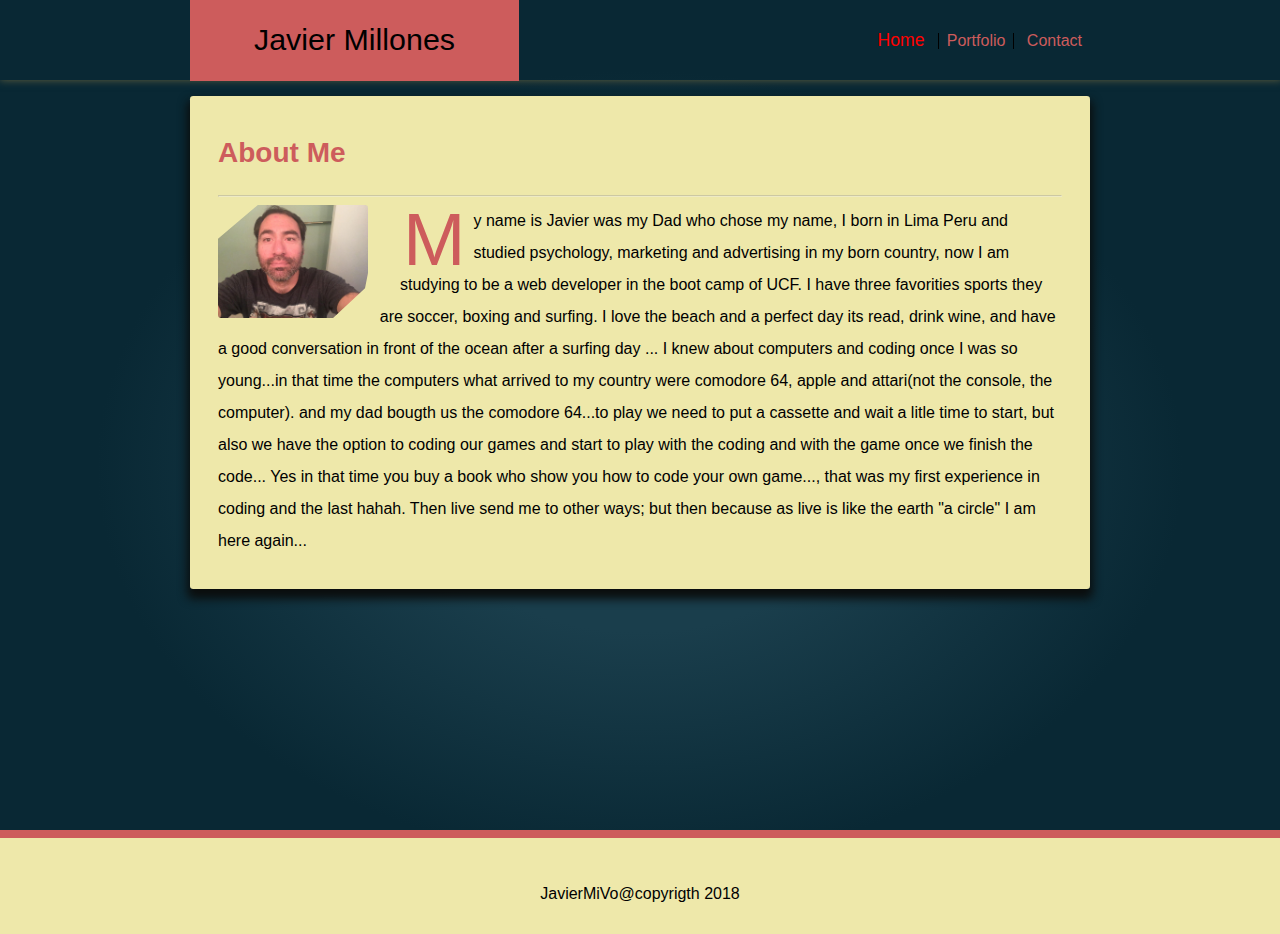
<file: bio-master/index.html>
<!DOCTYPE html>
<html lang="en">

<head>
  <meta charset="UTF-8">
  <meta name="viewport" content="width=device-width, initial-scale=1.0">
  <meta http-equiv="X-UA-Compatible" content="ie=edge">
  <title>Javier Millones| Home</title>

  <link rel="stylesheet" href="assets/css/reset.css">
  <link rel="stylesheet" href="assets/css/style.css">
</head>

<body>
  <div class="content group">

    <header class="group">
      <div class="wrapper group">
        <div class="logo">
          <p>Javier Millones</p>
        </div>
        <nav class="group">
          <ul>
            <li><a class="active" href="index.html">Home</a></li>
            <li><a href="portfolio.html">Portfolio</a></li>
            <li><a href="contact.html">Contact</a></li>
          </ul>
        </nav>

      </div>
      
    </header>

    <section class="container about-me group">
      <h1>About Me</h1>
      <hr>
      
       <img src="assets/images/unnamed.jpg" alt="Javiers picture">
      <p>My name is Javier was my Dad who chose my name, I born in Lima Peru and studied psychology, marketing and advertising in my born country, now I am studying to be a web developer in the boot camp of UCF. I have three favorities sports they are soccer, boxing and surfing. I love the beach and a perfect day its read, drink wine, and have a  good conversation in front of the ocean after a surfing day ...
        I knew about computers and coding once I was so young...in that time the computers what arrived to my country were comodore 64, apple and attari(not the console, the computer). and my dad bougth us the comodore 64...to play we need to put a cassette and wait a litle time to start, but also we have the option to coding our games and start to play with the coding and with the game once we finish the code... Yes in that time you buy a book who show you how to code your own game..., that was my first experience in coding and the last hahah. Then  live send me to other ways; but then because as live is like the earth "a circle" I am here again...</p>
      <br>
    </section>
   

 </div>
   <footer><p>JavierMiVo@copyrigth 2018</p></footer>

 </body>

</html>
</file>
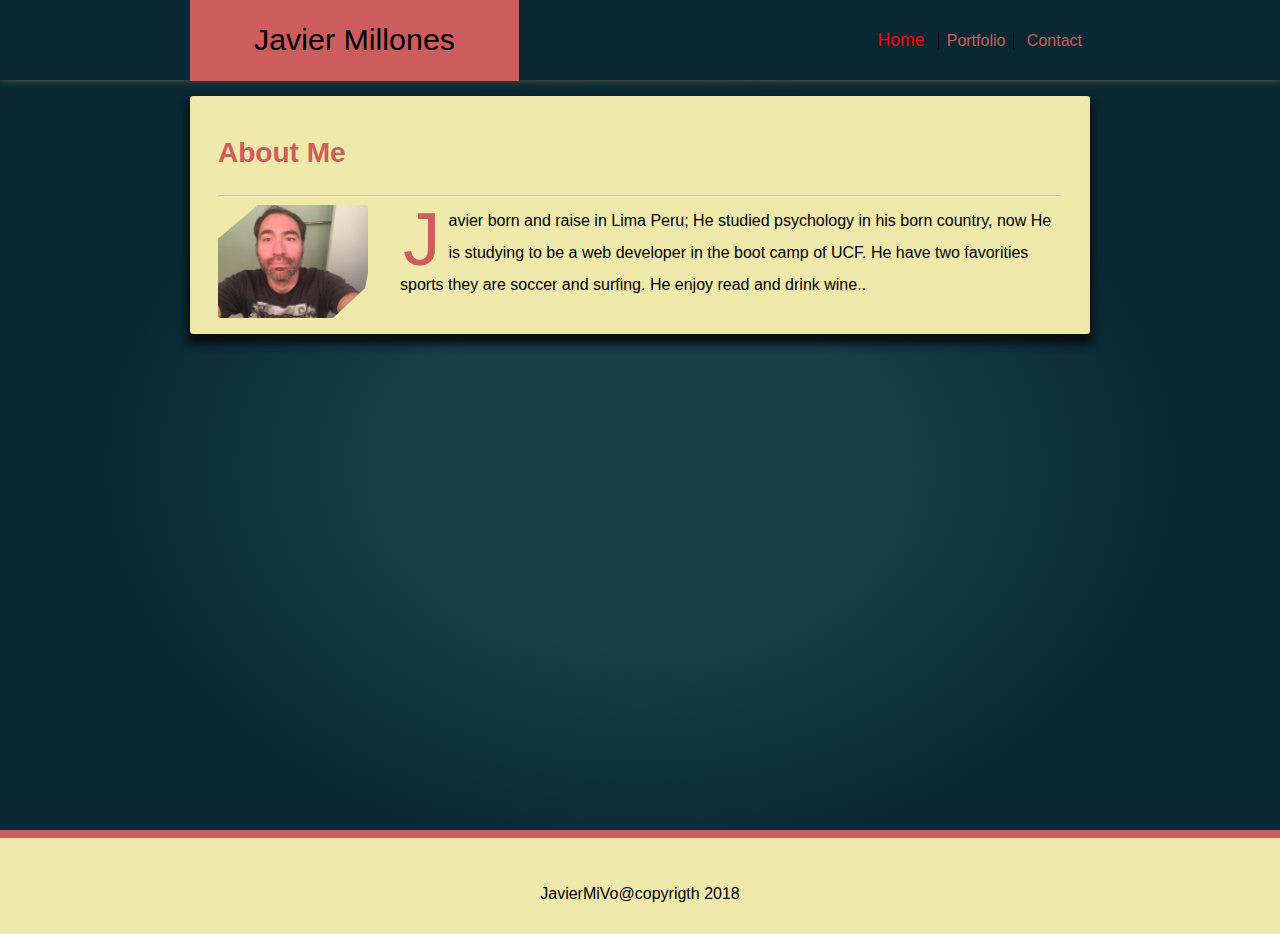
<file: bio-master/javiers-bio/index.html>
<!DOCTYPE html>
<html lang="en">

<head>
  <meta charset="UTF-8">
  <meta name="viewport" content="width=device-width, initial-scale=1.0">
  <meta http-equiv="X-UA-Compatible" content="ie=edge">
  <title>Javier Millones| Home</title>
  <link rel="stylesheet" href="assets/css/reset.css">
  <link rel="stylesheet" href="assets/css/style.css">

</head>

<body>
  <div class="content group">

    <header class="group">
      <div class="wrapper group">
        <div class="logo">
          <p>Javier Millones</p>
        </div>
        <nav class="group">
          <ul>
            <li><a class="active" href="index.html">Home</a></li>
            <li><a href="portfolio.html">Portfolio</a></li>
            <li><a href="contact.html">Contact</a></li>
          </ul>
        </nav>

      </div>
      
    </header>

    <section class="container about-me group">
      <h1>About Me</h1>
      <hr>
      
       <img src="assets/images/unnamed.jpg" alt="Javiers picture">
      <p>Javier born and raise in Lima Peru; He studied psychology in his born country, now He is studying to be a web developer in the boot camp of UCF. He have two favorities sports they are soccer and surfing. He enjoy read and drink wine..</p>
      <br>
    </section>
  
 </div>
   <footer><p>JavierMiVo@copyrigth 2018</p></footer>

 </body>

</html>
</file>
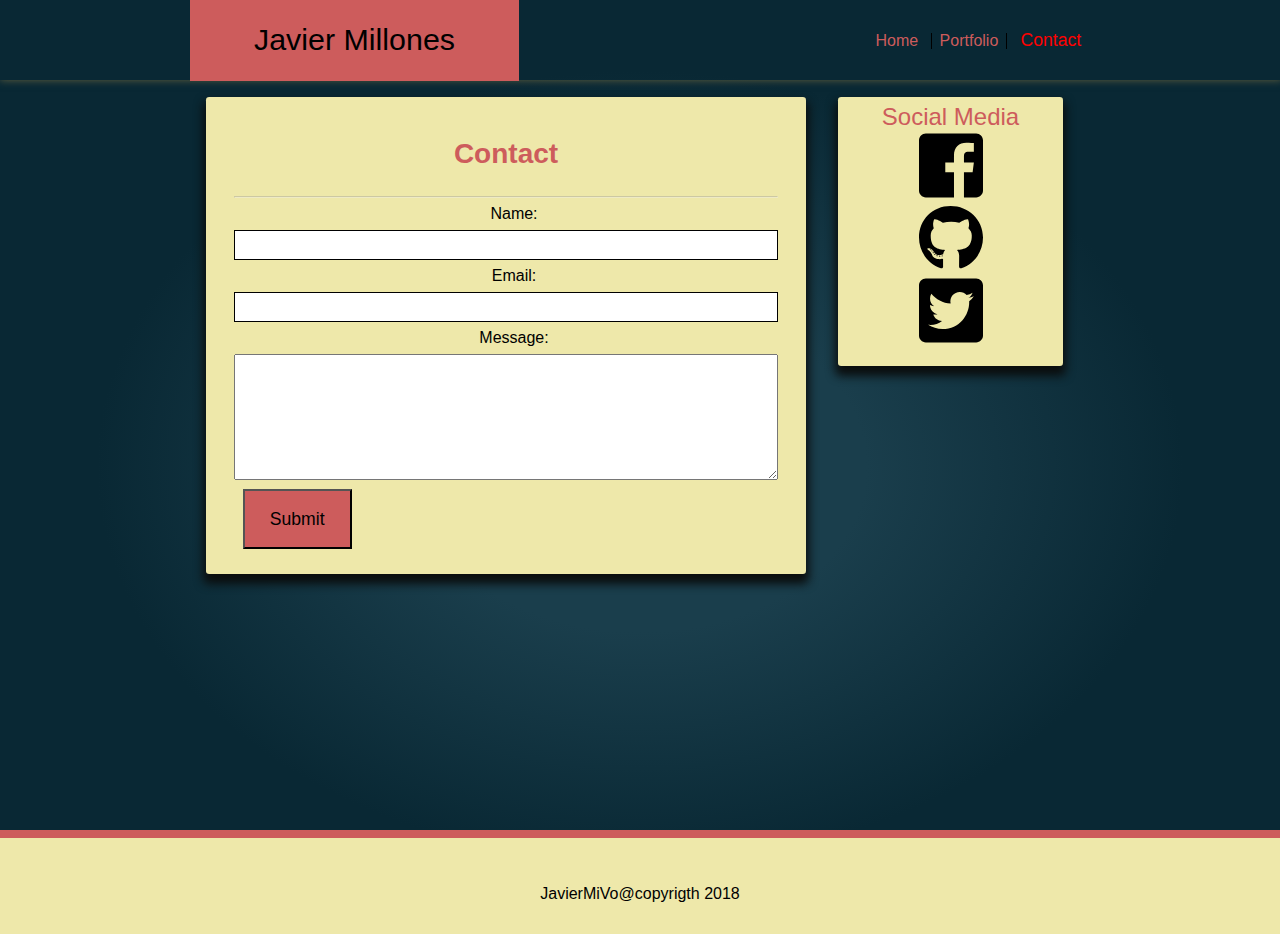
<file: bio-master/contact.html>
<!DOCTYPE html>
<html lang="en">

<head>
  <meta charset="UTF-8">
  <meta name="viewport" content="width=device-width, initial-scale=1.0">
  <meta http-equiv="X-UA-Compatible" content="ie=edge">
  <title>Javier Millones | Contact</title>
  <link rel="stylesheet" href="assets/css/reset.css">
  <link rel="stylesheet" href="assets/css/style.css">


</head>

<body>
  <div class="content group">
    <header class="group">
      <div class="wrapper group">
        <div class="logo">
          <p>Javier Millones</p>
        </div>
        <nav class="group">
          <ul>
            <li><a href="index.html">Home</a></li>
            <li><a href="portfolio.html">Portfolio</a></li>
            <li><a class="active" href="contact.html">Contact</a></li>
          </ul>
        </nav>

      </div>
     
    </header>
    <div class="wrapper">
      <div class="row">
        <section class="contact-floats  container col-8 animated">
          <h1>Contact</h1>

          <hr>
          <form action="POST">

            <label for="name">Name:</label>
            <input id="name" type="text" name="name" value="">
            <label for="email">Email:</label>
            <input id="email" type="text" name="email" value="">
            <label for="msg">Message:</label>
            <textarea id="msg" name="name" rows="8" cols="80"></textarea>

            <button type="button" name="button">Submit</button>
          </form>

        </section>
       <aside class="contact-floats  col-2">
          <h2>Social Media</h2>
          <ul>
            <li><a href="https://www.facebook.com/Javier Millones-Volpe" target="_blank"><img class="icon" src="assets/images/facebook-square.svg" alt=""></a></li>
            <li><a href="https://github.com/Javiernicola" target="_blank"><img class="icon" src="assets/images/github.svg" alt=""></a></li>
            <li><a href="https://twitter.com/JavierMiVo" target="_blank"><img class="icon" src="assets/images/twitter-square.svg" alt=""></a></li>
          </ul>
        </aside>
      </div>
    </div>
  </div>
  <footer><p>JavierMiVo@copyrigth 2018</p></footer>
  <script type="text/javascript">
    window.onload = () => {
      let x = document.querySelectorAll('.container');
      console.log(x);
      for (let i = 0; i < x.length ; i++) {
        x[i].classList.add('animated', 'zoomIn');
      }
    }
  </script>

</body>

</html>
</file>
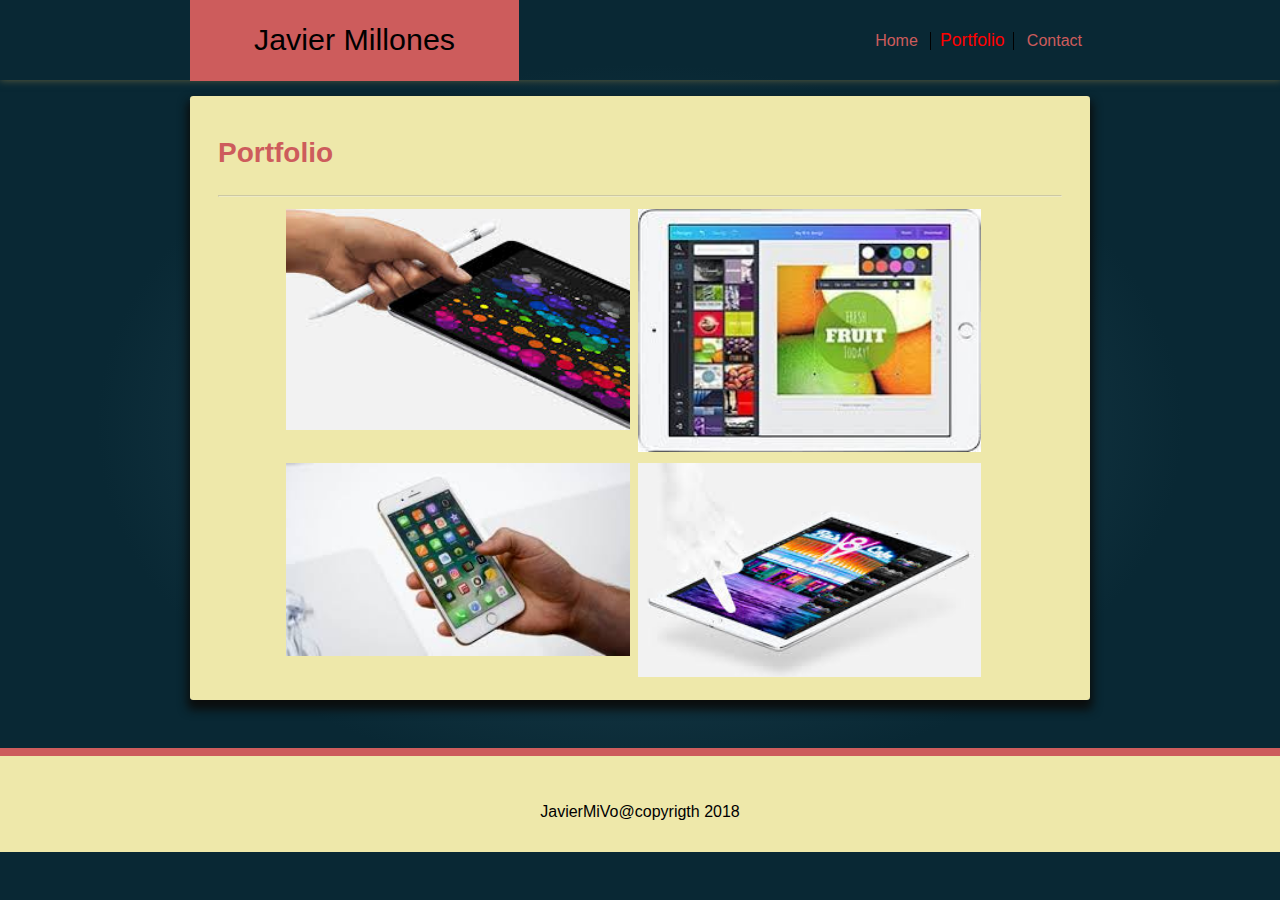
<file: bio-master/portfolio.html>
<!DOCTYPE html>
<html lang="en">

<head>
  <meta charset="UTF-8">
  <meta name="viewport" content="width=device-width, initial-scale=1.0">
  <meta http-equiv="X-UA-Compatible" content="ie=edge">
  <title>Javier Millones| Home</title>
  <link rel="stylesheet" href="assets/css/reset.css">
  <link rel="stylesheet" href="assets/css/style.css">
 
</head>

<body>
  <header class="group">
    <div class="wrapper group">
      <div class="logo">
        <p>Javier Millones</p>
      </div>
      <nav class="group">
        <ul>
          <li><a href="index.html">Home</a></li>
          <li><a class="active" href="portfolio.html">Portfolio</a></li>
          <li><a href="contact.html">Contact</a></li>
        </ul>
      </nav>

    </div>
    <!--End of nav wrapper -->
  </header>
  <section class="container group">
    <h1>Portfolio</h1>
    <hr>

    <div class="row">
      <div class="card col-5">
        <img src="assets/images/ipad.jpg" alt="">
        <div class="overlay">
          <div class="text">
            <h3>Music</h3>
            <p>Create your own Music elements.</p>
          </div>
        </div>
      </div>
      <div class="card col-5">
        <img src="assets/images/health.jpg" alt="">
        <div class="overlay">
          <div class="text">
            <h3>Health yourself</h3>
            <p>This Page show you what fruit you can eat at waht time</p>
          </div>
        </div>
      </div>
    </div>

    <div class="row">
      <div class="card col-5">
        <img src="assets/images/phone.jpg" alt="">
        <div class="overlay">
          <div class="text">
            <h3>Phone app</h3>
            <p>This app show the exactly place where is who calling you</p>
          </div>
        </div>
      </div>
      <div class="card col-5">
        <img src="assets/images/fifa.jpg" alt="">
        <div class="overlay">
          <div class="text">
            <h3>FiFa fans finder</h3>
            <p>find the location of the fans of your country in Rusia 2018</p>
          </div>
        </div>
      </div>
    </div>


  </section>
 <footer><p>JavierMiVo@copyrigth 2018</p></footer>


</body>

</html>
</file>
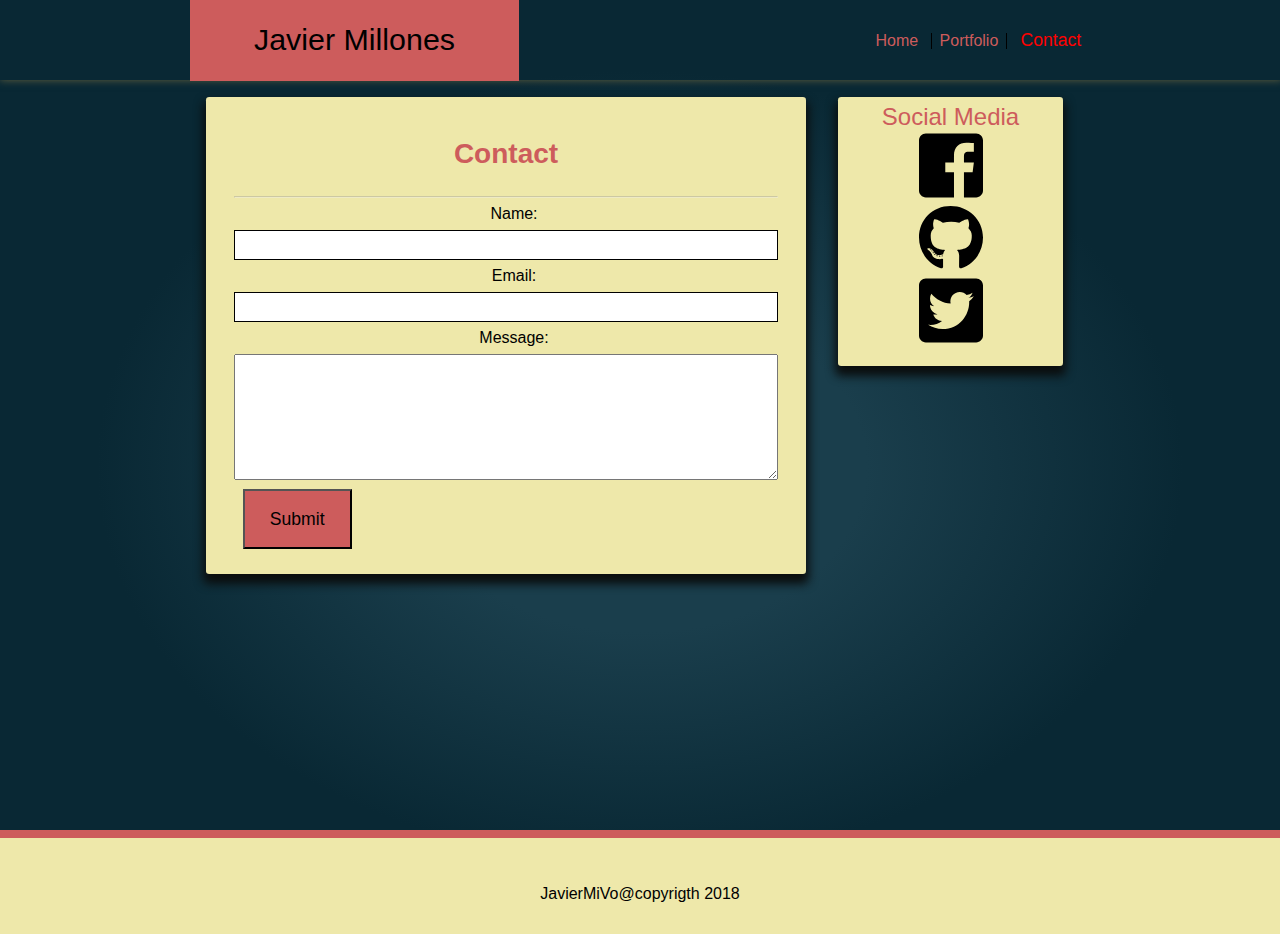
<file: bio-master/javiers-bio/contact.html>
<!DOCTYPE html>
<html lang="en">

<head>
  <meta charset="UTF-8">
  <meta name="viewport" content="width=device-width, initial-scale=1.0">
  <meta http-equiv="X-UA-Compatible" content="ie=edge">
  <title>Javier Millones | Contact</title>
  <link rel="stylesheet" href="assets/css/reset.css">
  <link rel="stylesheet" href="assets/css/style.css">


</head>

<body>
  <div class="content group">
    <header class="group">
      <div class="wrapper group">
        <div class="logo">
          <p>Javier Millones</p>
        </div>
        <nav class="group">
          <ul>
            <li><a href="index.html">Home</a></li>
            <li><a href="portfolio.html">Portfolio</a></li>
            <li><a class="active" href="contact.html">Contact</a></li>
          </ul>
        </nav>

      </div>
     
    </header>
    <div class="wrapper">
      <div class="row">
        <section class="contact-floats  container col-8 animated">
          <h1>Contact</h1>

          <hr>
          <form action="POST">

            <label for="name">Name:</label>
            <input id="name" type="text" name="name" value="">
            <label for="email">Email:</label>
            <input id="email" type="text" name="email" value="">
            <label for="msg">Message:</label>
            <textarea id="msg" name="name" rows="8" cols="80"></textarea>

            <button type="button" name="button">Submit</button>
          </form>

        </section>
        <aside class="contact-floats  col-2">
          <h2>Social Media</h2>
          <ul>
            <li><a href="https://www.facebook.com/Javier Millones-Volpe" target="_blank"><img class="icon" src="assets/images/facebook-square.svg" alt=""></a></li>
            <li><a href="https://github.com/Javiernicola" target="_blank"><img class="icon" src="assets/images/github.svg" alt=""></a></li>
            <li><a href="https://twitter.com/JavierMiVo" target="_blank"><img class="icon" src="assets/images/twitter-square.svg" alt=""></a></li>
          </ul>
        </aside>
      </div>
    </div>
  </div>
  <footer><p>JavierMiVo@copyrigth 2018</p></footer>
 <script type="text/javascript">
    window.onload = () => {
      let x = document.querySelectorAll('.container');
      console.log(x);
      for (let i = 0; i < x.length ; i++) {
        x[i].classList.add('animated', 'zoomIn');
      }
    }
  </script>
</body>

</html>
</file>
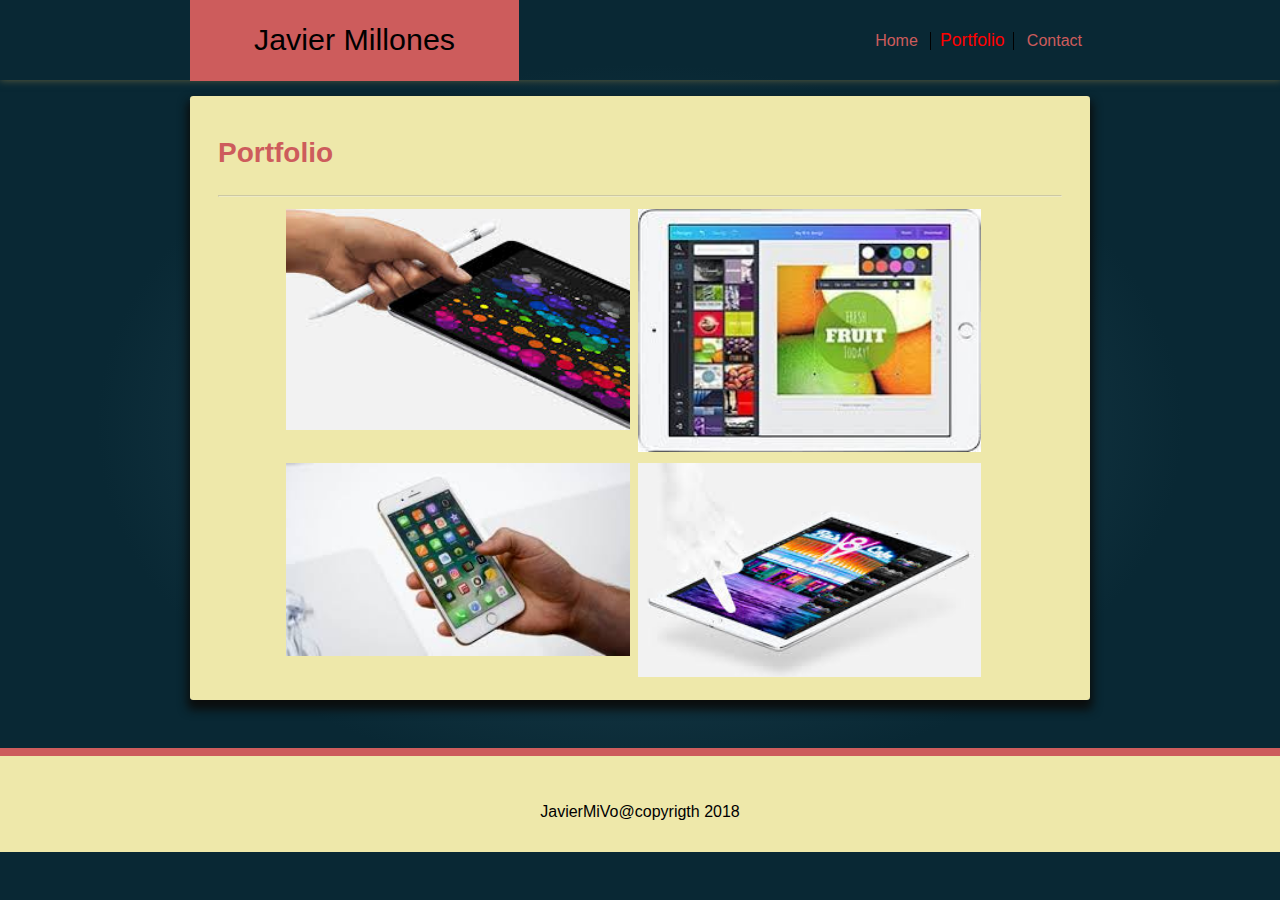
<file: bio-master/javiers-bio/portfolio.html>
<!DOCTYPE html>
<html lang="en">

<head>
  <meta charset="UTF-8">
  <meta name="viewport" content="width=device-width, initial-scale=1.0">
  <meta http-equiv="X-UA-Compatible" content="ie=edge">
  <title>Javier Millones| Home</title>
  <link rel="stylesheet" href="assets/css/reset.css">
  <link rel="stylesheet" href="assets/css/style.css">
 
</head>

<body>

  <header class="group">
    <div class="wrapper group">
      <div class="logo">
        <p>Javier Millones</p>
      </div>
      <nav class="group">
        
        <ul>
          <li><a href="index.html">Home</a></li>
          <li><a class="active" href="portfolio.html">Portfolio</a></li>
          <li><a href="contact.html">Contact</a></li>
        </ul>
      </nav>

    </div>
    <!--End of nav wrapper -->
  </header>
  <section class="container group">
    <h1>Portfolio</h1>
    <hr>

    <div class="row">
      <div class="card col-5">
        <img src="assets/images/ipad.jpg" alt="">
        <div class="overlay">
          <div class="text">
            <h3>Music</h3>
            <p>Create your own Music elements.</p>
          </div>
        </div>
      </div>
      <div class="card col-5">
        <img src="assets/images/health.jpg" alt="">
        <div class="overlay">
          <div class="text">
            <h3>Health yourself</h3>
            <p>This Page show you what fruit you can eat at waht time</p>
          </div>
        </div>
      </div>
    </div>

    <div class="row">
      <div class="card col-5">
        <img src="assets/images/phone.jpg" alt="">
        <div class="overlay">
          <div class="text">
            <h3>Phone app</h3>
            <p>This app show the exactly place where is who calling you</p>
          </div>
        </div>
      </div>
      <div class="card col-5">
        <img src="assets/images/fifa.jpg" alt="">
        <div class="overlay">
          <div class="text">
            <h3>FiFa fans finder</h3>
            <p>find the location of the fans of your country in Rusia 2018</p>
          </div>
        </div>
      </div>
    </div>


  </section>
 <footer><p>JavierMiVo@copyrigth 2018</p></footer>


</body>

</html>
</file>
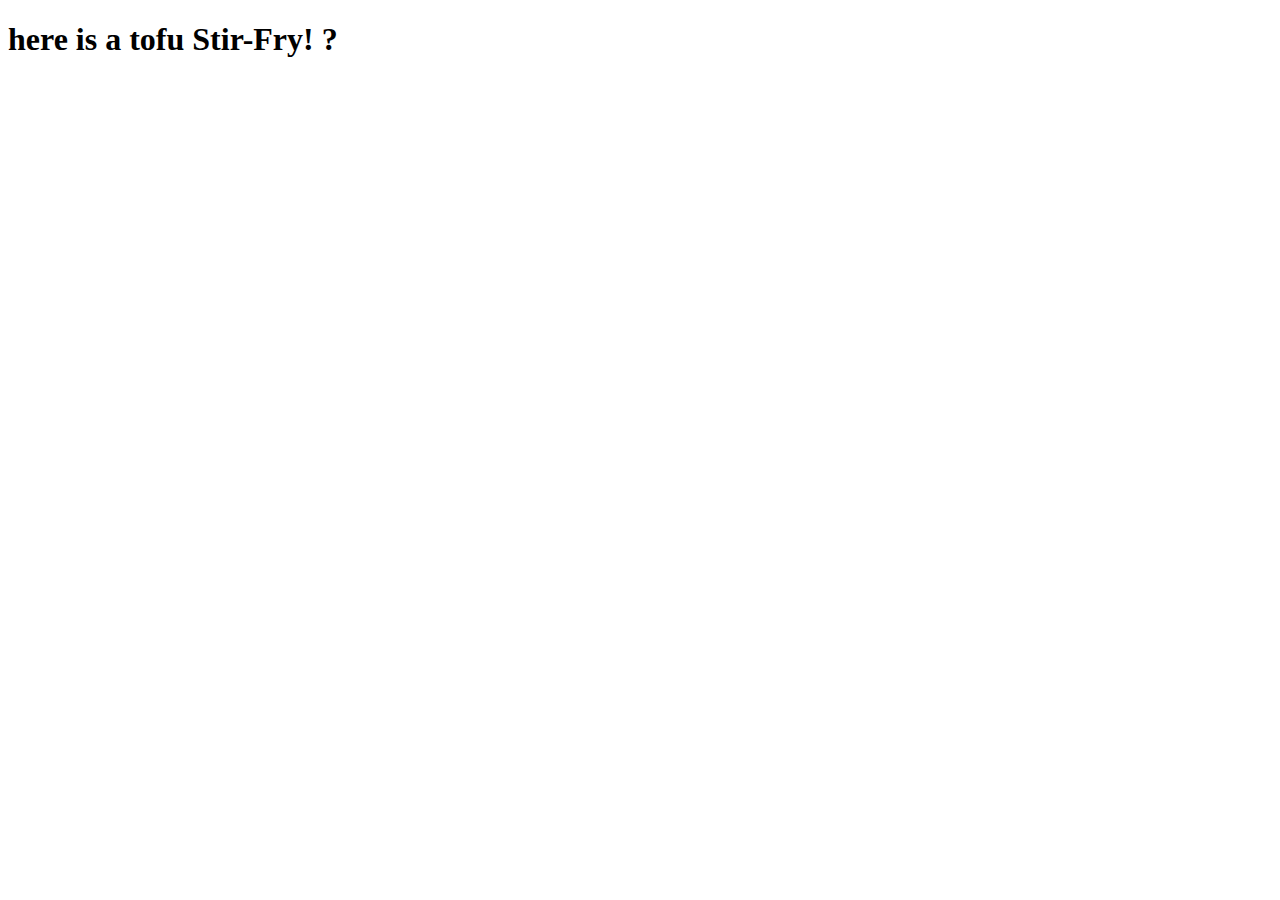
<file: javiers-bio boostrap/js/steakjava.html>
<!DOCTYPE html>
<html lang="en-us">
  <head>
    <meta charset="UTF-8">
    <title>Sushi Prompt - Unsolved</title>
  </head>
  <body>

    <script type="text/javascript">

    // Write code here!
    alert("Do you like steak sandwish?");
    var confirmsteak = confirm("Do you like steak sandwish?");
    
    var whatsbirthday = prompt("what is the year of your birthday?");
     console.log(confirmsteak);
     console.log(whatsbirthday);
     if (confirmsteak) {
     	alert("You like" + confirmsteak + "!");
     }
     else if (confirmsteak) {
     	document.write("Here is a steak sandwish for you!!");
     }
     else {
     	document.write("<h1>here is a tofu Stir-Fry! ?</h1>");
     }
    </script>

  </body>
</html>
</file>
<file: bio-master/assets/css/style.css>
/*Global Styles & color vars */
:root{
  --heading-bgs: IndianRed;
  --font-color: black;
  --main-header: PaleoGoldenRod;
 --footer-bg: PaleGoldenRod ;
  --main-content-bg: PaleGoldenRod;
  --main-content-border: black;
}
* {
  box-sizing: border-box;
}


/*Fonts & utilities*/
h1, h2, h3, h4, h5 {
  font-family: Arial, Helvetica, sans-serif;
  color: var(--heading-bgs);
}

h2{
  font-size: 1.5em;
}

hr {
  color: var(--font-color);
  opacity: .4;
}

body {
  background: radial-gradient(#1A3E4C 25%, #092834 60%);
  font-family: 'Arial', 'Helvetica Neue', Helvetica, sans-serif;
  overflow-x: hidden;
}

body p {
  font-family: inherit;
  line-height: 2;
  color: var(--font-color);
}

form label, form input, form textarea, form button {
  display: block;
  width: 100%;
  margin: .5em;
}

form textarea {

  margin: auto;
}

form input {
  padding: .5em;
  border: solid 1px;
  margin: auto;

  color:var(--font-color);
}

form button {
  background-color: var(--heading-bgs);
  width: 20%;
  color: var(--main-header);
  padding: 1em;
  font-size: 1.1em;
}

form {
  margin: auto;
  color: var(--font-color);
}

footer {
  background-color: var(--footer-bg);
  padding-bottom: 1.5em;
  padding-top: 1.5em;
  text-align: center;
  width: 100%;
  border-top: .5em solid var(--heading-bgs);
  position: relative;
}

footer p {
  color: black;
  padding-top: 1em;
}


.right {
  float: right;
}

.left {
  float: left;
}

.group:after {
  content: "";
  display: table;
  clear: both;
}

/*
  Grid with floats.
 */

.row:after {
  content: "";
  display: table;
  clear: both;
}

[class*="col-"] {
  float: left;
}

.col-1 {
  width: 8.33%;
}

.col-2 {
  width: 12.67%;
}

.col-3 {
  width: 25%;
}

.col-4 {
  width: 33%;
}

.col-5 {
  width: 41.67%;
}

.col-6 {
  width: 50%;
}

.col-7 {
  width: 58.33%;
}

.col-8 {
  width: 66.67%;
}

.col-9 {
  width: .75%;
}

.col-10 {
  width: 83.33%;
}

.col-11 {
  width: 91.67%;
}

.col-12 {
  width: 100%;
}

/*Top section of page
  logo styles and nav styles
 */

header {
  height: 80px;
  width: 100%;
  margin: auto;
  border-bottom: solid 1px var(--main-header-border);
  background-color: var(--main-header);
  box-shadow: 1px -1px 8px 1px rgba(107, 102, 63, .9);

}

header .logo {
  float: left;
  background-color: var(--heading-bgs);
  height: 100%;
  text-align: center;
  padding: 0 4em;
}

.logo p {
  margin: .3em auto .35em auto;
  color: var(--main-header);
  font-size: 1.90rem;
 
}

header nav {
  float: right;
  margin-top: 2em;
}

nav li {
  display: inline-block;
  color: var(--heading-bgs);
}

nav li:nth-child(2) {
  border-left: 1px solid var(--font-color);
  border-right: 1px solid var(--font-color);
}

nav a {
  text-decoration: none;
  color: inherit;
  padding: .5em;
}

nav .active {
  color: red;
  font-size: 1.1em;
}

nav a:hover {
  color: white;
  text-shadow: 1px 2px 3px rgba(0, 0, 0, 0.5);
}


/*Wrapper class for nav to keep everything inside the content area */

.wrapper {
  max-width: 900px;
  margin: auto;
}


/*Styles present in each page
  container - main content area.
  footer - its sticky but it's also hacky
 */

.container {
  max-width: 900px;
  margin: 1em auto;
  margin-bottom: 3em;
  background-color: var(--main-content-bg);
  padding: .5em 1.75em 1em 1.75em;
  box-shadow: 0px 7px 10px 3px rgb(11, 14, 14);
  border-radius: .2em;
}

.container h1 {
  font-weight: bold;
  font-size: 1.75em;
  margin-top: 1.25em;
  margin-bottom: 1em;
}
.container h2{
  font-size: 1.5em;
  font-weight: bold;
  margin-bottom: 1em;
  margin-top: 1.25em;
}


.content {
  min-height: calc(100vh - 70px);
}

/*Home page styles and layout */

.about-me img {
  width: 150px;
  height: auto;
  float: left;
  margin-right: 2em;
  clip-path: polygon(31% -5%, 107% 0%, 108% 6%, 98% 74%, 69% 110%, -17% 100%, 0% 70%, 0% 30%);
  shape-outside: polygon(31% -5%, 107% 0%, 108% 6%, 98% 74%, 69% 110%, -17% 100%, 0% 70%, 0% 30%);
  border-radius: .2em;
}

.about-me p::first-letter,
.blog-post p::first-letter{
  color: IndianRed;
  float: left;
  font-family: Arial;
  font-size: 75px;
  line-height: 60px;
  padding-top: 4px;
  padding-right: 8px;
  padding-left: 3px;
}

/*Portfolio page styles and layout*/

.card {
  max-width: 30em;

  height: auto;
  text-align: center;
  position: relative;
  padding: .25em;
}
.card:first-child{
  margin: 0 0 0 4em;
}
.card h3 {
  color: var(--heading-bgs);
  font-size: 1em;
  color: var(--main-header);
}
.card img {
  width: 100%;
}
.card p{
  font-size: .75em;
}
.text {
  color: white;
  font-size: 20px;
  position: absolute;
  top: 50%;
  left: 50%;
  transform: translate(-50%, -50%);
  -ms-transform: translate(-50%, -50%);
  text-align: center;
}

.overlay {
  position: absolute;
  top: 0;
  bottom: 0;
  left: 0;
  right: 0;
  height: 100%;
  width: 100%;
  opacity: 0;
  transition: .5s ease;
  background-color: rgba(255,0,0,0.6);
}
.card:hover .overlay {
  opacity: 1;
}

/*Contact Page styles and layouts*/

.contact-floats{
  margin: 1em;
  text-align: center;
  min-width: 225px;
  max-width: 900px;
  margin-bottom: 3em;
  background-color: var(--main-content-bg);
  padding: .5em 1.75em 1em 1.75em;
  box-shadow: 0px 7px 10px 3px rgb(11, 14, 14);
  border-radius: .2em;
}


.icon{
  width: 4em;
  height: auto;

}

.icon:hover{
  animation: btn-social;
  animation-duration: 1s;
}
/*Animation for social media btns*/
@keyframes btn-social {
  0%{
    transform: scale(1.25);
  }
  40%{
    transform: rotate(-280deg);
  }
}





/**
        _          _   _   _
        | |        | | | | (_)
        ___ _ __   __ _  __ _| |__   ___| |_| |_ _
        / __| '_ \ / _` |/ _` | '_ \ / _ \ __| __| |
        \__ \ |_) | (_| | (_| | | | |  __/ |_| |_| |
        |___/ .__/ \__,_|\__, |_| |_|\___|\__|\__|_|
        | |           __/ |
        |_|          |___/

  Performing gracefull degradation was not gracefull at all. But it works!

**/
@media (max-width: 915px) {
  .container{
    margin: 1em 1em;
  }
}

@media (max-width:770px) {
  aside li{
    display: inline-block;
  }
  .contact-floats{
    width: 100%;
    margin: 1em 1em;
  }

  .logo{
    margin: 1em auto;
    width: 100%;
  }
  .card:first-child{
    margin-left: 1em;
  }
  .col-5,
  .col-8,
  .col-2{
    width: 100%;
  }
  .row{
    padding: 0 5em;
  }
  .card{
  margin-left: 1em;
  }
  header{
    height: auto;
  }
  .wrapper{
    display: block;
    text-align: center;
  }
  nav{
    display: block;
    width: 100%;
  }

  nav li{
    display: block;
    width: 100%;
    color: var(--main-header);
    background-color: var(--heading-bgs);
    margin-top: .1em;
    font-size: 1.75em;

  }
  nav a{
    display: inline-block;
    width: 100%
  }

@media (max-width: 570px) {
  form button{
    width: 100%;
    margin: 1em 0;
  }
  .contact-floats{
    margin: 1em 1em;

    width: 90%;
  }
  body p {
    line-height: 1.25;
  }
  .row{
    padding: 0;
  }
  .card:first-child{
    margin-left: auto;
  }

  .card{
    width: 100%;
    padding: 0;
    margin: auto;
  }
  .card p{
    display: none;
  }
  .card h3{
    font-size: 1em;
  }

}
/*!
 * Hover.css (http://ianlunn.github.io/Hover/)
 * Version: 2.2.1
 * Author: Ian Lunn @IanLunn
 * Author URL: http://ianlunn.co.uk/
 * Github: https://github.com/IanLunn/Hover
 * Hover.css Copyright Ian Lunn 2017. Generated with Sass.
/* Hang */
@-webkit-keyframes hvr-hang {
  0% {
    -webkit-transform: translateY(8px);
    transform: translateY(8px);
  }
  50% {
    -webkit-transform: translateY(4px);
    transform: translateY(4px);
  }
  100% {
    -webkit-transform: translateY(8px);
    transform: translateY(8px);
  }
}
@keyframes hvr-hang {
  0% {
    -webkit-transform: translateY(8px);
    transform: translateY(8px);
  }
  50% {
    -webkit-transform: translateY(4px);
    transform: translateY(4px);
  }
  100% {
    -webkit-transform: translateY(8px);
    transform: translateY(8px);
  }
}
@-webkit-keyframes hvr-hang-sink {
  100% {
    -webkit-transform: translateY(8px);
    transform: translateY(8px);
  }
}
@keyframes hvr-hang-sink {
  100% {
    -webkit-transform: translateY(8px);
    transform: translateY(8px);
  }
}
.hvr-hang {
  display: inline-block;
  vertical-align: middle;
  -webkit-transform: perspective(1px) translateZ(0);
  transform: perspective(1px) translateZ(0);
  box-shadow: 0 0 1px transparent;
}
.hvr-hang:hover, .hvr-hang:focus, .hvr-hang:active {
  -webkit-animation-name: hvr-hang-sink, hvr-hang;
  animation-name: hvr-hang-sink, hvr-hang;
  -webkit-animation-duration: .3s, 1.5s;
  animation-duration: .3s, 1.5s;
  -webkit-animation-delay: 0s, .3s;
  animation-delay: 0s, .3s;
  -webkit-animation-timing-function: ease-out, ease-in-out;
  animation-timing-function: ease-out, ease-in-out;
  -webkit-animation-iteration-count: 1, infinite;
  animation-iteration-count: 1, infinite;
  -webkit-animation-fill-mode: forwards;
  animation-fill-mode: forwards;
  -webkit-animation-direction: normal, alternate;
  animation-direction: normal, alternate;
}


.animated {
  animation-duration: 2s;
  animation-fill-mode: both;
}

.animated.infinite {
  animation-iteration-count: infinite;
}
@keyframes zoomIn {
  from {
    opacity: 0;
    transform: scale3d(.3, .3, .3);
  }

  50% {
    opacity: 1;
  }
}

.zoomIn {
  animation-name: zoomIn !important;
}
footer{
  text-align: center;
  color:white;
}
</file>
<file: bio-master/javiers-bio/assets/css/style.css>
/*Global Styles & color vars */
:root{
  --heading-bgs: IndianRed;
  --font-color: black;
  --main-header: PaleoGoldenRod;
 --footer-bg: PaleGoldenRod ;
  --main-content-bg: PaleGoldenRod;
  --main-content-border: black;
}
* {
  box-sizing: border-box;
}


/*Fonts & utilities*/
h1, h2, h3, h4, h5 {
  font-family: Arial, Helvetica, sans-serif;
  color: var(--heading-bgs);
}

h2{
  font-size: 1.5em;
}

hr {
  color: var(--font-color);
  opacity: .4;
}

body {
  background: radial-gradient(#1A3E4C 25%, #092834 60%);
  font-family: 'Arial', 'Helvetica Neue', Helvetica, sans-serif;
  overflow-x: hidden;
}

body p {
  font-family: inherit;
  line-height: 2;
  color: var(--font-color);
}

form label, form input, form textarea, form button {
  display: block;
  width: 100%;
  margin: .5em;
}

form textarea {

  margin: auto;
}

form input {
  padding: .5em;
  border: solid 1px;
  margin: auto;

  color:var(--font-color);
}

form button {
  background-color: var(--heading-bgs);
  width: 20%;
  color: var(--main-header);
  padding: 1em;
  font-size: 1.1em;
}

form {
  margin: auto;
  color: var(--font-color);
}

footer {
  background-color: var(--footer-bg);
  padding-bottom: 1.5em;
  padding-top: 1.5em;
  text-align: center;
  width: 100%;
  border-top: .5em solid var(--heading-bgs);
  position: relative;
}

footer p {
  color: black;
  padding-top: 1em;
}


.right {
  float: right;
}

.left {
  float: left;
}

.group:after {
  content: "";
  display: table;
  clear: both;
}

/*
  Grid with floats.
 */

.row:after {
  content: "";
  display: table;
  clear: both;
}

[class*="col-"] {
  float: left;
}

.col-1 {
  width: 8.33%;
}

.col-2 {
  width: 12.67%;
}

.col-3 {
  width: 25%;
}

.col-4 {
  width: 33%;
}

.col-5 {
  width: 41.67%;
}

.col-6 {
  width: 50%;
}

.col-7 {
  width: 58.33%;
}

.col-8 {
  width: 66.67%;
}

.col-9 {
  width: .75%;
}

.col-10 {
  width: 83.33%;
}

.col-11 {
  width: 91.67%;
}

.col-12 {
  width: 100%;
}

/*Top section of page
  logo styles and nav styles
 */

header {
  height: 80px;
  width: 100%;
  margin: auto;
  border-bottom: solid 1px var(--main-header-border);
  background-color: var(--main-header);
  box-shadow: 1px -1px 8px 1px rgba(107, 102, 63, .9);

}

header .logo {
  float: left;
  background-color: var(--heading-bgs);
  height: 100%;
  text-align: center;
  padding: 0 4em;
}

.logo p {
  margin: .3em auto .35em auto;
  color: var(--main-header);
  font-size: 1.90rem;
 
}

header nav {
  float: right;
  margin-top: 2em;
}

nav li {
  display: inline-block;
  color: var(--heading-bgs);
}

nav li:nth-child(2) {
  border-left: 1px solid var(--font-color);
  border-right: 1px solid var(--font-color);
}

nav a {
  text-decoration: none;
  color: inherit;
  padding: .5em;
}

nav .active {
  color: red;
  font-size: 1.1em;
}

nav a:hover {
  color: white;
  text-shadow: 1px 2px 3px rgba(0, 0, 0, 0.5);
}


/*Wrapper class for nav to keep everything inside the content area */

.wrapper {
  max-width: 900px;
  margin: auto;
}


/*Styles present in each page
  container - main content area.
  footer - its sticky but it's also hacky
 */

.container {
  max-width: 900px;
  margin: 1em auto;
  margin-bottom: 3em;
  background-color: var(--main-content-bg);
  padding: .5em 1.75em 1em 1.75em;
  box-shadow: 0px 7px 10px 3px rgb(11, 14, 14);
  border-radius: .2em;
}

.container h1 {
  font-weight: bold;
  font-size: 1.75em;
  margin-top: 1.25em;
  margin-bottom: 1em;
}
.container h2{
  font-size: 1.5em;
  font-weight: bold;
  margin-bottom: 1em;
  margin-top: 1.25em;
}


.content {
  min-height: calc(100vh - 70px);
}

/*Home page styles and layout */

.about-me img {
  width: 150px;
  height: auto;
  float: left;
  margin-right: 2em;
  clip-path: polygon(31% -5%, 107% 0%, 108% 6%, 98% 74%, 69% 110%, -17% 100%, 0% 70%, 0% 30%);
  shape-outside: polygon(31% -5%, 107% 0%, 108% 6%, 98% 74%, 69% 110%, -17% 100%, 0% 70%, 0% 30%);
  border-radius: .2em;
}

.about-me p::first-letter,
.blog-post p::first-letter{
  color: IndianRed;
  float: left;
  font-family: Arial;
  font-size: 75px;
  line-height: 60px;
  padding-top: 4px;
  padding-right: 8px;
  padding-left: 3px;
}

/*Portfolio page styles and layout*/

.card {
  max-width: 30em;

  height: auto;
  text-align: center;
  position: relative;
  padding: .25em;
}
.card:first-child{
  margin: 0 0 0 4em;
}
.card h3 {
  color: var(--heading-bgs);
  font-size: 1em;
  color: var(--main-header);
}
.card img {
  width: 100%;
}
.card p{
  font-size: .75em;
}
.text {
  color: white;
  font-size: 20px;
  position: absolute;
  top: 50%;
  left: 50%;
  transform: translate(-50%, -50%);
  -ms-transform: translate(-50%, -50%);
  text-align: center;
}

.overlay {
  position: absolute;
  top: 0;
  bottom: 0;
  left: 0;
  right: 0;
  height: 100%;
  width: 100%;
  opacity: 0;
  transition: .5s ease;
  background-color: rgba(255,0,0,0.6);
}
.card:hover .overlay {
  opacity: 1;
}

/*Contact Page styles and layouts*/

.contact-floats{
  margin: 1em;
  text-align: center;
  min-width: 225px;
  max-width: 900px;
  margin-bottom: 3em;
  background-color: var(--main-content-bg);
  padding: .5em 1.75em 1em 1.75em;
  box-shadow: 0px 7px 10px 3px rgb(11, 14, 14);
  border-radius: .2em;
}


.icon{
  width: 4em;
  height: auto;

}

.icon:hover{
  animation: btn-social;
  animation-duration: 1s;
}
/*Animation for social media btns*/
@keyframes btn-social {
  0%{
    transform: scale(1.25);
  }
  40%{
    transform: rotate(-280deg);
  }
}





/**
        _          _   _   _
        | |        | | | | (_)
        ___ _ __   __ _  __ _| |__   ___| |_| |_ _
        / __| '_ \ / _` |/ _` | '_ \ / _ \ __| __| |
        \__ \ |_) | (_| | (_| | | | |  __/ |_| |_| |
        |___/ .__/ \__,_|\__, |_| |_|\___|\__|\__|_|
        | |           __/ |
        |_|          |___/

  Performing gracefull degradation was not gracefull at all. But it works!

**/
@media (max-width: 915px) {
  .container{
    margin: 1em 1em;
  }
}

@media (max-width:770px) {
  aside li{
    display: inline-block;
  }
  .contact-floats{
    width: 100%;
    margin: 1em 1em;
  }

  .logo{
    margin: 1em auto;
    width: 100%;
  }
  .card:first-child{
    margin-left: 1em;
  }
  .col-5,
  .col-8,
  .col-2{
    width: 100%;
  }
  .row{
    padding: 0 5em;
  }
  .card{
  margin-left: 1em;
  }
  header{
    height: auto;
  }
  .wrapper{
    display: block;
    text-align: center;
  }
  nav{
    display: block;
    width: 100%;
  }

  nav li{
    display: block;
    width: 100%;
    color: var(--main-header);
    background-color: var(--heading-bgs);
    margin-top: .1em;
    font-size: 1.75em;

  }
  nav a{
    display: inline-block;
    width: 100%
  }

@media (max-width: 570px) {
  form button{
    width: 100%;
    margin: 1em 0;
  }
  .contact-floats{
    margin: 1em 1em;

    width: 90%;
  }
  body p {
    line-height: 1.25;
  }
  .row{
    padding: 0;
  }
  .card:first-child{
    margin-left: auto;
  }

  .card{
    width: 100%;
    padding: 0;
    margin: auto;
  }
  .card p{
    display: none;
  }
  .card h3{
    font-size: 1em;
  }

}
/*!
 * Hover.css (http://ianlunn.github.io/Hover/)
 * Version: 2.2.1
 * Author: Ian Lunn @IanLunn
 * Author URL: http://ianlunn.co.uk/
 * Github: https://github.com/IanLunn/Hover
 * Hover.css Copyright Ian Lunn 2017. Generated with Sass.
/* Hang */
@-webkit-keyframes hvr-hang {
  0% {
    -webkit-transform: translateY(8px);
    transform: translateY(8px);
  }
  50% {
    -webkit-transform: translateY(4px);
    transform: translateY(4px);
  }
  100% {
    -webkit-transform: translateY(8px);
    transform: translateY(8px);
  }
}
@keyframes hvr-hang {
  0% {
    -webkit-transform: translateY(8px);
    transform: translateY(8px);
  }
  50% {
    -webkit-transform: translateY(4px);
    transform: translateY(4px);
  }
  100% {
    -webkit-transform: translateY(8px);
    transform: translateY(8px);
  }
}
@-webkit-keyframes hvr-hang-sink {
  100% {
    -webkit-transform: translateY(8px);
    transform: translateY(8px);
  }
}
@keyframes hvr-hang-sink {
  100% {
    -webkit-transform: translateY(8px);
    transform: translateY(8px);
  }
}
.hvr-hang {
  display: inline-block;
  vertical-align: middle;
  -webkit-transform: perspective(1px) translateZ(0);
  transform: perspective(1px) translateZ(0);
  box-shadow: 0 0 1px transparent;
}
.hvr-hang:hover, .hvr-hang:focus, .hvr-hang:active {
  -webkit-animation-name: hvr-hang-sink, hvr-hang;
  animation-name: hvr-hang-sink, hvr-hang;
  -webkit-animation-duration: .3s, 1.5s;
  animation-duration: .3s, 1.5s;
  -webkit-animation-delay: 0s, .3s;
  animation-delay: 0s, .3s;
  -webkit-animation-timing-function: ease-out, ease-in-out;
  animation-timing-function: ease-out, ease-in-out;
  -webkit-animation-iteration-count: 1, infinite;
  animation-iteration-count: 1, infinite;
  -webkit-animation-fill-mode: forwards;
  animation-fill-mode: forwards;
  -webkit-animation-direction: normal, alternate;
  animation-direction: normal, alternate;
}


.animated {
  animation-duration: 2s;
  animation-fill-mode: both;
}

.animated.infinite {
  animation-iteration-count: infinite;
}
@keyframes zoomIn {
  from {
    opacity: 0;
    transform: scale3d(.3, .3, .3);
  }

  50% {
    opacity: 1;
  }
}

.zoomIn {
  animation-name: zoomIn !important;
}
footer{
  text-align: center;
  color:white;
}
</file>
